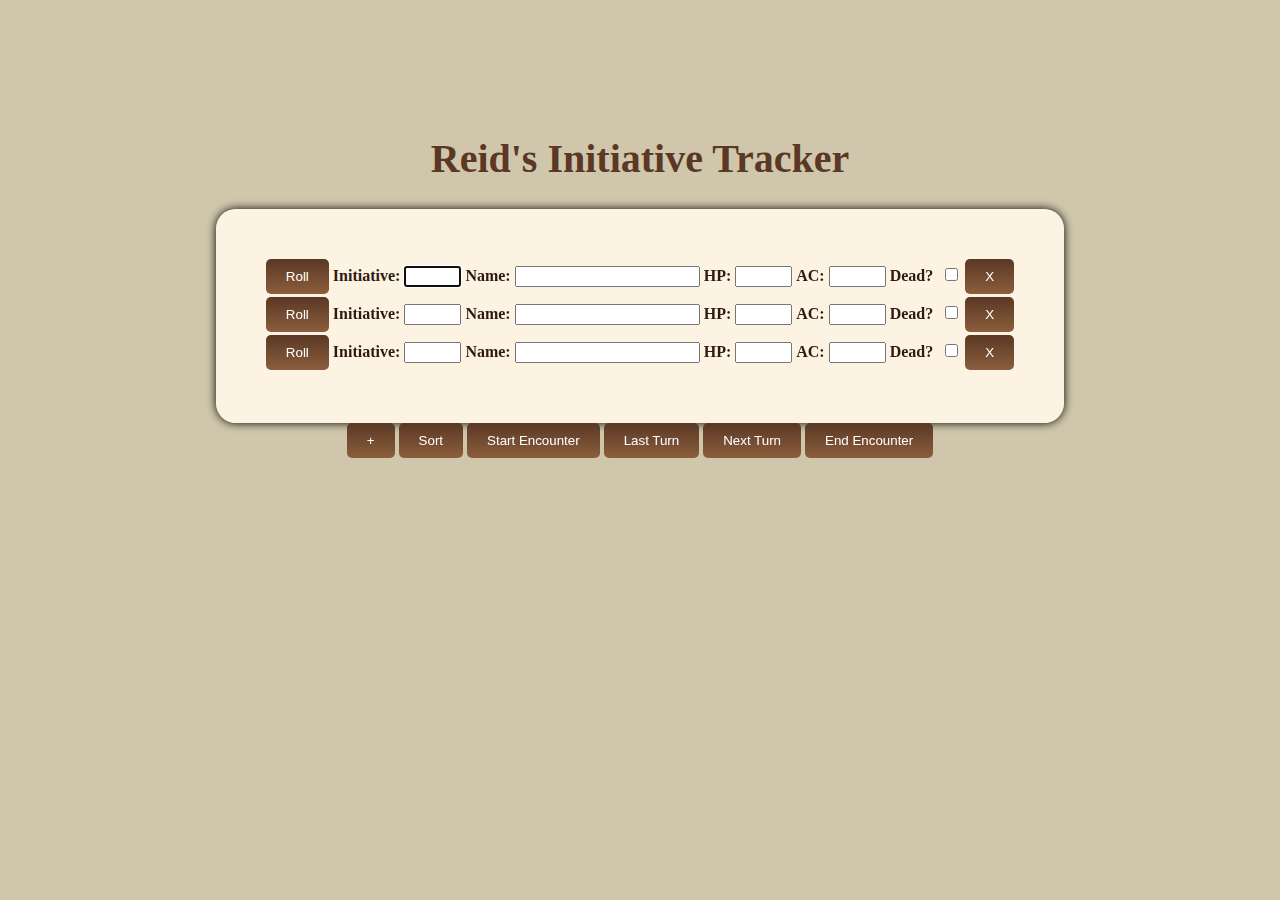
<file: Initiative Tracker/index.html>
<!DOCTYPE html>
<html lang="en">
<head>
    <!--seems to be standard for html besides title-->
    <meta charset="UTF-8">
    <meta name="viewport" content="width=device-width, initial-scale=1.0">
    <title>Reid's Initiative Tracker</title>

    <link rel="stylesheet" href="Static/css/styles.css">

</head>

<body>
    
    <h1>Reid's Initiative Tracker</h1>
    <div class = initiative>
        <form id="initiativeForm">
            <script>
                window.onload = function() {
                    startInput();
                }
            </script>
        </form>
        
    </div>
    
    
    <button type="button" onclick="addInput()">+</button>
    <button type="button" onclick="sortInitiative()">Sort</button>
    <button type="button" onclick="startCombat()">Start Encounter</button>
    <button type="button" onclick="lastTurn()">Last Turn</button>
    <button type="button" onclick="nextTurn()">Next Turn</button>
    <button type="button" onclick="endCombat()">End Encounter</button>
    


    <script src="Static/js/App.js"></script>
</body>
</html>
</file>
<file: Initiative Tracker/Static/css/styles.css>
/* is the basis for our website, center text aligning the background color and font we use */
body {
    font-family: 'Garamond', serif;
    background-color: rgb(207, 198, 171);
    text-align: center;
    padding: 100px;
    color: #2E1A11;
}

/* is the number by the initiative order */  
h1 {
    color: #5A3825;
    font-size: 2.5rem;
}

.container {
    width: 100%;
    margin: 0 auto;
    padding: 2rem;
    background: rgba(236, 229, 207, 0.9);
    overflow: auto;
}

.container div {
    width: 33%;
    float: left;
}

form {
    background-color: rgba(255, 245, 230, 0.95);
    padding: 50px;
    border-radius: 20px;
    box-shadow: 0 0 10px rgb(0, 0, 0);
    display: inline-table;
    text-align: left;
}

/* this will be on our button */
label {
    
    font-weight: bold;
}

/* going to be our addition & Subtraction button to add more sections for initiative */
button {
    background: linear-gradient(180deg, #5A3825, #8B5E3C);
    color: white;
    padding: 10px 20px;
    border: none;
    border-radius: 5px;
    cursor: pointer;
}

 /* The color the button changes to when hovered over */
button:hover {
    background:linear-gradient(180deg, #8B5E3C, #5A3825);
}

/* opens up a text box for user input, where name of characters, enemies and conditions will be */
input[type="text"] {
    width: 100%;
    padding: 0.5rem;
    margin-bottom: 1rem;
    border: 1px solid #000000;
    border-radius: 4px;
}

/* where the initiative, AC, and HP will be */
input[type="number"] {
    width: 100%;
    padding: 0.5rem;
    margin-bottom: 1rem;
    border: 1px solid #000000;
    border-radius: 4px;
}

input[type="checkbox"]{
    margin-left: 0.5rem;
    margin-bottom: 1rem;
    transform: scale(1); /* Adjust size */
    cursor: pointer;

}
.disabled-form * {
    pointer-events: none;
    opacity: 0.6;
}
.current-turn{
    background-color: #D4AF37;
    font-weight: bold;
}
</file>
